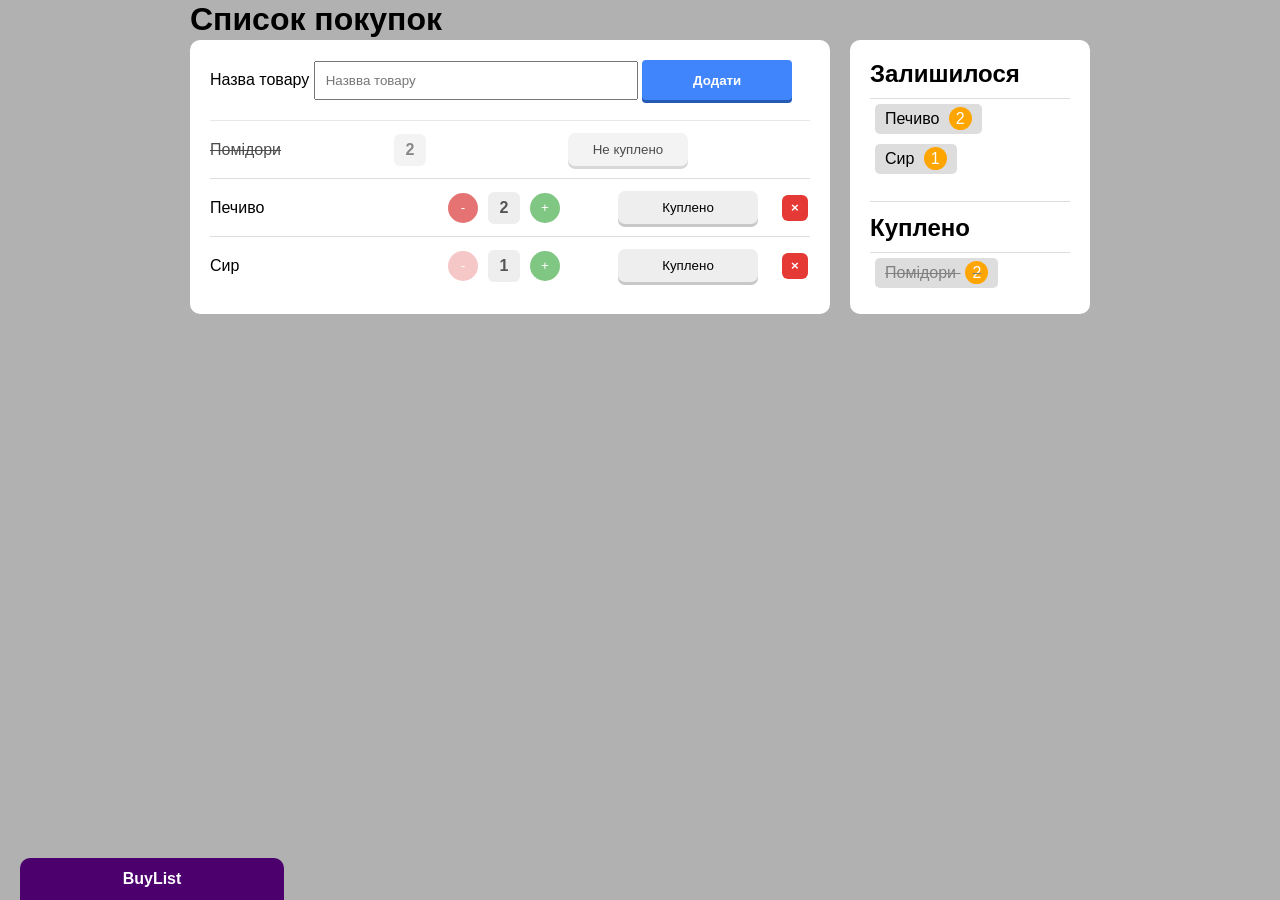
<file: Lab01/index.html>
<!DOCTYPE html>
<html lang="uk">
<head>
    <meta charset="UTF-8">
    <title>My Page</title>


    <link rel="stylesheet" type="text/css" href="main.css" />
</head>
<body>
	<main class="page">
        <h1 class="page-title">Список покупок</h1>
        <section class="left_card">
            <label for="product_name">Назва товару</label>
            <input id="product_name" type="text" placeholder="Нaзвва товару">
            <button class="add" type="button" data-tooltip="Додати товар">Додати</button>
            <div class="shopping-list"></div>
        </section>
        <aside class="right_card">
        </aside>
        <div class="author-badge" data-author="Роботу виконала: Танчук Уляна">
            BuyList
        </div>
    </main>
    <script src="main.js"></script>
</body>
</html>
</file>
<file: Lab01/main.css>
body{
    margin: 0;
    padding: 0;
    font-family: Arial, sans-serif;
    background-color: #b1b1b1;
}

.page{
    width: 900px;
    margin: 40px auto;
    display: flex;
    gap: 20px;
    position: relative;
}

.page-title{
    position: absolute;
    top: -60px;
    left: 0;
}

.left_card{
    width: 600px;
    background: white;
    padding: 20px;
    border-radius: 10px;
}
#product_name{
    padding: 10px;
    width: 300px;
}

.shopping-list {
    margin-top: 20px;
}

.product-row {
    display: grid;

    grid-template-columns: 180px 180px 140px 40px;

    align-items: center;

    column-gap: 24px;

    border-top: 1px solid #ddd;
    padding: 12px 0;
}

.bought-row {
    grid-template-columns: 160px 150px 120px;
    opacity: 0.7;
}

.product-name,
.bought-product-name {
    width: 150px;
}

.product-name-editiable {
    width: 128px;
    height: 28px;

    padding: 0 8px;

    border: 1px solid #4da3ff;
    border-radius: 2px;

    outline: none;

    box-shadow: 0 0 4px rgba(77, 163, 255, 0.8);

    font-size: 14px;
}

.bought-product-name{
    text-decoration: line-through;
}

.product-amount,
.bought-product-amount {
    width: 32px;
    height: 32px;

    display: flex;
    align-items: center;
    justify-content: center;

    background-color: #eeeeee;
    border-radius: 6px;

    font-weight: bold;
    color: #555;
}

.controls {
    display: flex;
    align-items: center;
    justify-content: center;
    gap: 10px;
}

.add {
    height: 40px;
    width: 150px;
    padding: 0 18px;
    background-color: rgb(64, 133, 251);
    color: white;
    border: none;
    border-radius: 4px;
    font-weight: bold;
    box-shadow: 0 3px 0 rgb(35, 90, 180);
}
.minus,
.plus{
    border: none;
    border-radius: 50%;
    width: 30px;
    height: 30px;
}
.minus {
    background: #e57373;
    color: white;
}

.plus {
    background: #81c784;
    color: white;
}

.disabled {
    opacity: 0.4;
}

.status {
    min-width: 100px;
    padding: 9px 14px;
    background-color: #eeeeee;
    border: none;
    border-radius: 7px;
    box-shadow: 0 3px 0 #c8c8c8;
    cursor: pointer;   
}

.delete-product {
    width: 26px;
    height: 26px;
    background-color: #e53935;
    color: white;
    border: none;
    border-radius: 6px;
    font-weight: bold;
    cursor: pointer;
}


.right_card {
    width: 250px;
    background-color: white;
    padding: 20px;
    border-radius: 10px;
}

.right_card h2 {
    margin: 0;
    padding-bottom: 10px;
    border-bottom: 1px solid #ddd;
}

.bought {
    margin-top: 22px !important;
    padding-top: 12px;
    border-top: 1px solid #ddd;
}

.product-item,
.product-item-bought {
    display: inline-block;
    background-color: #ddd;
    padding: 6px 10px;
    border-radius: 5px;
    margin: 5px;
}

.product-item-bought {
    text-decoration: line-through;
    color: gray;
}

.amount-left-product {
    background-color: orange;
    color: white;
    padding: 3px 7px;
    border-radius: 50%;
    margin-left: 5px;
}

.author-badge {
    position: fixed;
    left: 20px;
    bottom: 0px;
    min-width: 220px;
    text-align: center;

    background-color: #4b006e;
    color: white;
    padding: 12px 22px;
    border-radius: 10px 10px 0 0;

    font-weight: bold;
    cursor: pointer;

    transition: transform 0.4s ease, background-color 0.4s ease;
}

.author-badge::after {
    content: attr(data-author);

    position: absolute;

    left: 0;
    top: 100%;

    width: 100%;
    box-sizing: border-box;

    padding: 12px 22px;

    background-color: inherit;
    color: white;

    border-radius: 0 0 10px 10px;

    opacity: 0;

    transition: opacity 0.2s ease;
}

.author-badge:hover {
    transform: translateY(-72px);
    background-color: #3b17a8;
}

.author-badge:hover::after {
    opacity: 1;
}
@media print {
    .author-badge {
        background-color: white;
        color: black;
        border: 2px solid #4b006e;
        transform: none;
    }
    .author-badge::after{
        display: none;
    }
    .author-badge {
        font-size: 0;
    }
    .author-badge::before {
    content: "Танчук Уляна";
    font-size: 16px;
    }
}

@media(max-width: 650px){
    .page{
        width: 100%;
        flex-direction: column;
        margin: 70px auto 20px;
    }
    .left_card, .right_card{
        width: 100%;
    }
}
button[data-tooltip] {
    position: relative;
}

button[data-tooltip]::after{
    content: attr(data-tooltip);
    position: absolute;
    left: 50%;
    bottom: 40px;
    transform: translateX(-50%) scale(0.7);

    background-color: #4b006e;
    color: white;

    padding: 8px 12px;
    border-radius: 8px;

    white-space: nowrap;
    font-size: 12px;

    opacity: 0;
    pointer-events: none;

    transition: opacity 0.3s ease, transform 0.3s ease;
}
button[data-tooltip]:hover::after {
    opacity: 1;

    transform: translateX(-50%) scale(1);
}
</file>
